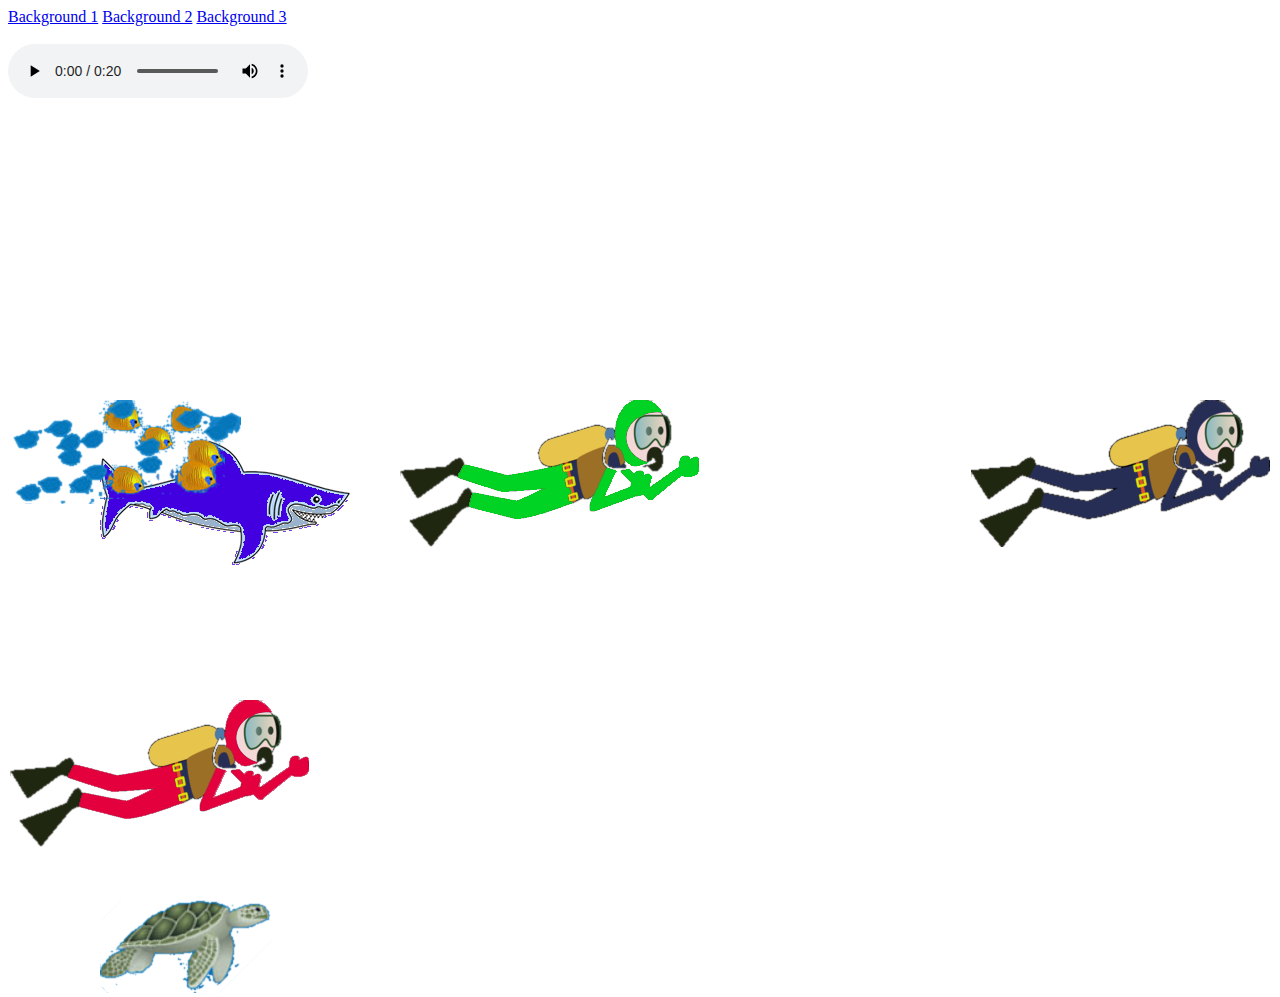
<file: index.html>
<!doctype html>
<html lang="en">
  <head>
    <link rel="stylesheet" href="css.css">
    <meta charset="utf-8">
    <meta name="viewport" content="width=device-width, initial-scale=1">
    <title>Hồ cá vui nhộn</title>
    <link href="https://cdn.jsdelivr.net/npm/bootstrap@5.3.2/dist/css/bootstrap.min.css" rel="stylesheet" integrity="sha384-T3c6CoIi6uLrA9TneNEoa7RxnatzjcDSCmG1MXxSR1GAsXEV/Dwwykc2MPK8M2HN" crossorigin="anonymous">
    <script src="https://cdn.jsdelivr.net/npm/bootstrap@5.3.2/dist/js/bootstrap.bundle.min.js" integrity="sha384-C6RzsynM9kWDrMNeT87bh95OGNyZPhcTNXj1NW7RuBCsyN/o0jlpcV8Qyq46cDfL" crossorigin="anonymous"></script>
</head>
<style>
    body {
    background: url(https://www.laralee.design/wp-content/uploads/2019/07/blog-20190715-building-the-coral-reef-scene.gif) no-repeat center center fixed;
    -webkit-background-size: cover;
    -moz-background-size: cover;
    -o-background-size: cover;
    background-size: cover;
    }
</style>
  <body>
<div id="content">
    <div class="row">
        <div class="col-3">
              <div id="shark"><img src="./shark.jpg"; width="auto" height="auto"></div>
        </div>
        <div class="col-2">
            <div id="goldFishSchool"><img src="./goldfish.jpg"; width="auto" height="auto"></div>
        </div>
        <div class="col-2">
            <div id="faintSchool"><img src="./faintschool.jpg"; width="auto" height="auto"></div>
        </div>
        <div class="col-2">
            <div id="turtle"><img src="./turtl.jpg"; width="auto" height="auto"></div>
        </div>
        <div class="col-3">
            <div id="diver1"><img src="./diver1.jpg"; width="auto" height="auto"></div>
        </div>
    </div>
</div>

<div class="row">
    <div class="col-3 mb-10">
        <div id="diver2"><img src="./diver2.jpg"; width="auto" height="auto"></div>
    </div>

    <div class="col-3 mb-10">
        <div id="diver3"><img src="./diver3.jpg"; width="auto" height="auto"></div>
    </div>
</div>
<a class="btn btn-dark" href="./index.html" role="button">Background 1</a>
<a class="btn btn-dark" href="./index (7).html" role="button">Background 2</a>
<a class="btn btn-dark" href="./index (8).html" role="button">Background 3</a><br><br>
<audio controls autoplay>
  <source src="./Nhac-nen-vui-ve-nghich-ngom-www_tiengdong_com.mp3">
</audio>

</body>
</html>
</file>
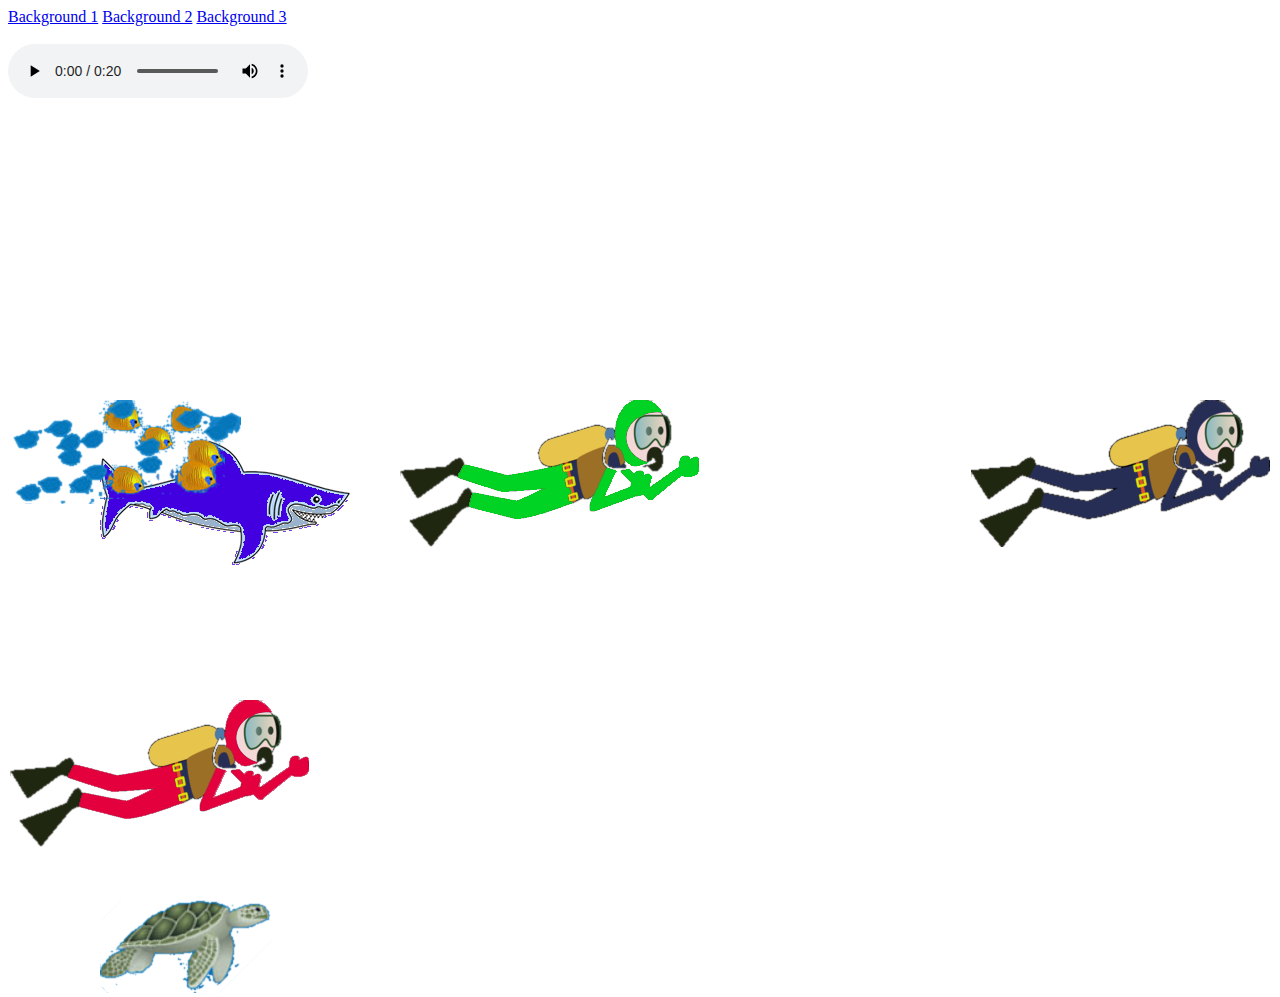
<file: index (7).html>
<!doctype html>
<html lang="en">
  <head>
    <link rel="stylesheet" href="css.css">
    <meta charset="utf-8">
    <meta name="viewport" content="width=device-width, initial-scale=1">
    <title>Hồ cá vui nhộn</title>
    <link href="https://cdn.jsdelivr.net/npm/bootstrap@5.3.2/dist/css/bootstrap.min.css" rel="stylesheet" integrity="sha384-T3c6CoIi6uLrA9TneNEoa7RxnatzjcDSCmG1MXxSR1GAsXEV/Dwwykc2MPK8M2HN" crossorigin="anonymous">
    <script src="https://cdn.jsdelivr.net/npm/bootstrap@5.3.2/dist/js/bootstrap.bundle.min.js" integrity="sha384-C6RzsynM9kWDrMNeT87bh95OGNyZPhcTNXj1NW7RuBCsyN/o0jlpcV8Qyq46cDfL" crossorigin="anonymous"></script>
</head>
<style>
    body {
    background: url(https://i.pinimg.com/originals/91/f0/32/91f03247cf8ec3d311d650b0a5925e5e.gif) no-repeat center center fixed;
    -webkit-background-size: cover;
    -moz-background-size: cover;
    -o-background-size: cover;
    background-size: cover;
    }
</style>
  <body>
<div id="content">
    <div class="row">
        <div class="col-3">
              <div id="shark"><img src="./shark.jpg"; width="auto" height="auto"></div>
        </div>
        <div class="col-2">
            <div id="goldFishSchool"><img src="./goldfish.jpg"; width="auto" height="auto"></div>
        </div>
        <div class="col-2">
            <div id="faintSchool"><img src="./faintschool.jpg"; width="auto" height="auto"></div>
        </div>
        <div class="col-2">
            <div id="turtle"><img src="./turtl.jpg"; width="auto" height="auto"></div>
        </div>
        <div class="col-3">
            <div id="diver1"><img src="./diver1.jpg"; width="auto" height="auto"></div>
        </div>
    </div>
</div>

<div class="row">
    <div class="col-3 mb-10">
        <div id="diver2"><img src="./diver2.jpg"; width="auto" height="auto"></div>
    </div>

    <div class="col-3 mb-10">
        <div id="diver3"><img src="./diver3.jpg"; width="auto" height="auto"></div>
    </div>
</div>
<a class="btn btn-dark" href="./index.html" role="button">Background 1</a>
<a class="btn btn-dark" href="./index (7).html" role="button">Background 2</a>
<a class="btn btn-dark" href="./index (8).html" role="button">Background 3</a><br><br>

<audio controls autoplay>
  <source src="./Nhac-nen-vui-ve-nghich-ngom-www_tiengdong_com.mp3">
</audio>
</body>
</html>
</file>
<file: css.css>
#shark{
    left:100px;top:400px;
    position:absolute;
    animation-name: shark;
    animation-duration: 9s;
    animation-timing-function: linear;
    animation-iteration-count: infinite;
    animation-play-state: running;

  
}

  #diver2{
    left:10px;top:700px;
    position:absolute;
    animation-name: diver;
    animation-duration: 10s;
    animation-timing-function:linear;
    animation-iteration-count: infinite;
    animation-play-state:running;}
  #diver3{
    left:400px;top:400px;
    position:absolute;
    animation-name: diver;
    animation-duration: 10s;
    animation-timing-function: linear;
    animation-iteration-count: infinite;
    animation-play-state: running;
}  
#diver1{
    right:10px;top:400px;
    position:absolute;
    animation-name: divermới;
    animation-duration: 8s;
    animation-timing-function: linear;
    animation-iteration-count: infinite;
    animation-play-state: running;
}
#faintSchool{
    left:auto;top:400px;
    position:absolute;
    animation-name: ngang;
    animation-duration: 20s;
    animation-timing-function: linear;
    animation-iteration-count: infinite;
    animation-play-state: running;   
}
#turtle{
    left:100px;top:900px;
    position:absolute;
    animation-name: turtle;
    animation-duration: 25s;
    animation-timing-function: linear;
    animation-iteration-count: infinite;
    animation-play-state: running;
}
#goldFishSchool{
    left:100px;top:400px;
    position:absolute;
    animation-name: shark;
    animation-duration: 10s;
    animation-timing-function: linear;
    animation-iteration-count: infinite;
    animation-play-state: running;
}


@keyframes turtle{
    0% {left: 0px; top: 100px; transform: scaleX(1);}
    30% {left: 600px; top: 200px;transform: scaleX(1);}
    50% {left: 1000px; top: 500px;transform: scaleX(1);}
    60% {left: 1001px; top: 600px;transform: scaleX(-1);}
    80% {left: 400px; top: 500px;transform: scaleX(-1);}
    90% {left: 1px; top: 200px;transform: scaleX(-1);}
    100% {left: 0px; top: 100px;transform: scaleX(1);}

}
@keyframes diver{
    0% {top:0px;bottom:100%;}
    20% {top:50%;bottom:100%;}
    40% {top:100%;bottom:100%;}
    60% {top:50%;bottom:100%;}
    80% {top:20%;bottom:100%;}
    100% {top:0px;bottom:100%;}

}
@keyframes divermới{
    0% {top:200px;bottom:100%;}
    20% {top:50%;bottom:100%;}
    40% {top:100%;bottom:100%;}
    60% {top:50%;bottom:100%;}
    80% {top:20%;bottom:100%;}
    100% {top:0px;bottom:100%;}

}

@keyframes shark{
   
    0% {left: 0px; top: 300px; transform: scaleX(1);}
    20% {left: 400px; top: 400px;transform: scaleX(1);}
    40% {left: 600px; top: 300px;transform: scaleX(1);}
    60% {left: 1000px; top: 200px;transform: scaleX(1);}
    70% {left: 1200px; top: 100px;transform: scaleX(-1);}
    80% {left: 950px; top: 200px;transform: scaleX(-1);}
    90% {left: 200px; top: 300px;transform: scaleX(-1);}
    100% {left: 0px; top: 400px;transform: scaleX(-1);}
}
@keyframes ngang{
    0%  {left: 100px; top: 400px;}
    20%  {left: 300px; top: 400px;}
    40%  {left: 500px; top: 300px;}
    50%  {left: 100%; top: 50px;}
    60% {left: 500px; top: 100px;}
    80%  {left: 300px; top: 200px;}
    100%  {left: 100px; top: 400px; transform:scaleX(-2);}
}
</file>
